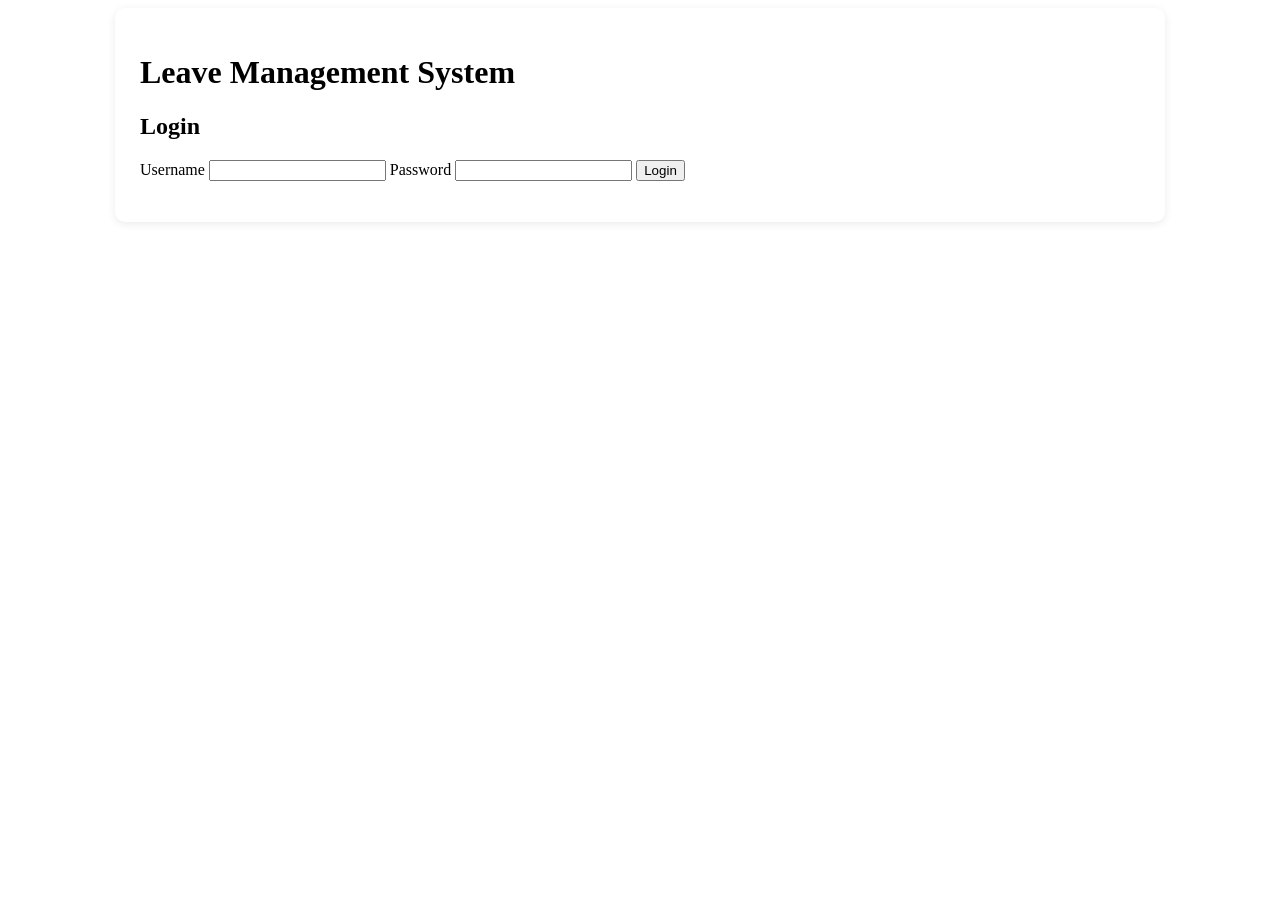
<file: index.html>
<!DOCTYPE html>
<html lang="en">
<head>
    <meta charset="UTF-8">
    <meta name="viewport" content="width=device-width, initial-scale=1.0">

    <title>Leave Management System</title>

    <link rel="stylesheet" href="css/style.css">
</head>

<body>

    <div class="dashboard-container">
        <h1>Leave Management System</h1>

        <h2>Login</h2>

        <form id="loginForm">

            <label for="username">Username</label>
            <input type="text" id="username" name="username">
            <!--span id="usernameError" class="error"></span-->

            <label for="password">Password</label>
            <input type="password" id="password" name="password">
            <!--span id="passwordError" class="error"></span-->
            

            <button type="submit">Login</button>

            <p id="loginMessage"></p>

        </form>
    </div>

    <script src="js/data.js"></script>
    <script src="js/storage.js"></script>
    <script src="js/app.js"></script>

</body>
</html>
</file>
<file: css/style.css>
.dashboard-container {
    max-width: 1000px;
    margin: 0 auto;
    padding: 25px;
    background-color: white;
    border-radius: 10px;
    box-shadow: 0 2px 8px #00000015;
}

.container {
    max-width: 900px;
    margin: 0 auto;
    padding: 20px;
    text-align: center;
}

.container h1 {
    text-align: center;
}

#historyWelcome {
    text-align: center;
}

#leaveHistoryList {
    max-width: 700px;
    margin: 20px auto;
}

.admin-request {
    text-align: left;
    padding: 20px;
    margin-bottom: 20px;
    border: 1px solid #ccc;
    border-radius: 8px;
}

#backToDashboard {
    display: block;
    margin: 20px auto;
}

.form-row {
    display: grid;
    grid-template-columns: 160px 1fr;
    gap: 15px;
    margin-bottom: 15px;
    align-items: start;
}

.dashboard-header {
    display: flex;
    justify-content: space-between;
    align-items: center;
    margin-bottom: 30px;
}

.dashboard-header h1 {
    margin-bottom: 5px;
}

.dashboard-header p {
    margin-top: 0;
}

.employee-information,
.leave-balances,
.dashboard-actions {
    margin-bottom: 30px;
    padding: 20px;
    border: 1px solid #ddd;
}

.balance-grid {
    display: grid;
    grid-template-columns: repeat(4, 1fr);
    gap: 15px;
}

.balance-card {
    padding: 15px;
    border: 1px solid #ddd;
    text-align: center;
}

.balance-card h3 {
    margin-top: 0;
}

.balance-card p {
    font-size: 20px;
    font-weight: bold;
}

.dashboard-actions button {
    padding: 10px 15px;
    margin-right: 10px;
}

.leaveType {
    width: max-content;
    max-width: 100%;
}

.dateSelector {
    width: 200px;
    box-sizing: border-box;
}
</file>
